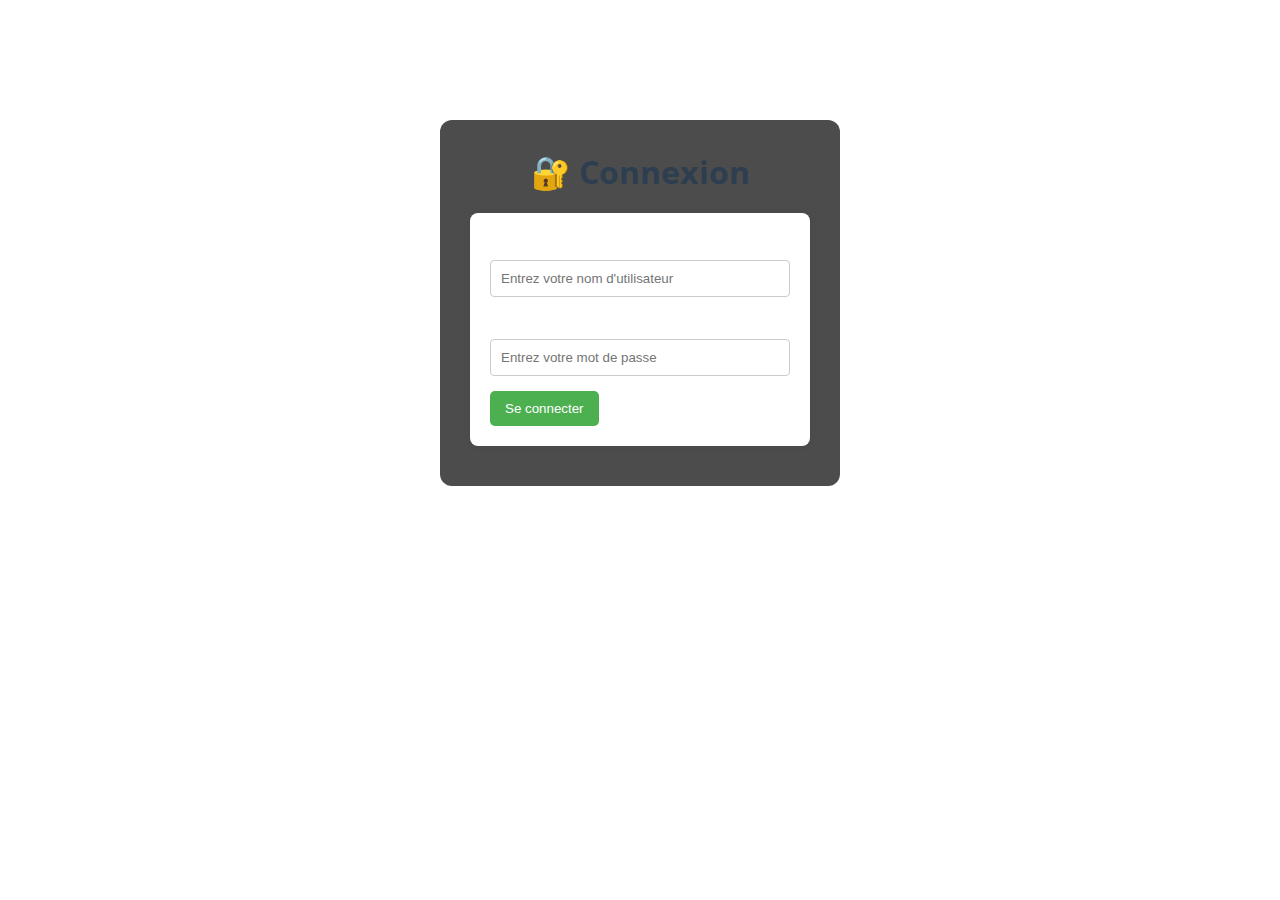
<file: front/dashboard.html>
<!DOCTYPE html> 
<html lang="fr">
<head>
  <meta charset="UTF-8">
  <title>Tableau de bord</title>
  <link rel="stylesheet" href="assets/css/style.css">
  <style>
    body {
      font-family: 'Open Sans', sans-serif;
      background: url('https://images.unsplash.com/photo-1517248135467-4c7edcad34c4?auto=format&fit=crop&w=1950&q=80') no-repeat center center fixed;
      background-size: cover;
      color: #fff;
      margin: 0;
      padding: 0;
    }
    .overlay {
      background-color: rgba(0, 0, 0, 0.75);
      padding: 40px;
      border-radius: 12px;
      max-width: 1000px;
      margin: 60px auto;
      box-shadow: 0 0 20px rgba(0,0,0,0.5);
    }
    h1, h2 {
      text-align: center;
      color: #ffcc00;
    }
    .section {
      margin-top: 30px;
    }
    .module {
      display: block;
      margin: 10px auto;
      padding: 12px 20px;
      border-radius: 6px;
      background-color: #4caf50;
      color: white;
      text-align: center;
      font-weight: bold;
      border: none;
      cursor: pointer;
      max-width: 400px;
    }
    .module:hover {
      background-color: #388e3c;
    }
    #noPermission {
      text-align: center;
      color: red;
      margin-top: 10px;
      display: none;
    }
    #logoutButton {
      position: absolute;
      top: 20px;
      right: 20px;
      padding: 10px 20px;
      background-color: #e74c3c;
      color: white;
      border: none;
      border-radius: 5px;
      cursor: pointer;
    }
    #roleMessage {
      text-align: center;
      color: #66ff99;
      margin-top: 10px;
      display: none;
    }
  </style>
</head>
<body>
  <script>
    const user = JSON.parse(sessionStorage.getItem("user"));
    if (!user) {
      alert("⛔ Vous devez être connecté.");
      window.location.href = "auth/login.html";
    }
  </script>

  <button id="logoutButton">Déconnexion</button>

  <div class="overlay">
    <h1>👋 Bienvenue, <span id="username"></span> !</h1>

    <div class="section">
      <h2>Fonctionnalités générales</h2>
      <button class="module" onclick="handleAccess('recipes', ['Cuisinier', 'Chef', 'Traducteur', 'Admin'])">🍽 Voir les recettes</button>
    </div>

    <div class="section" id="role-section" style="display: none;">
      <h2>Gérer mon rôle</h2>
      <button class="module" onclick="requestRole('Chef')">👨‍🍳 Demander rôle Chef</button>
      <button class="module" onclick="requestRole('Traducteur')">🌍 Demander rôle Traducteur</button>
      <p id="roleMessage"></p>
    </div>

    <div class="section" id="chef-section" style="display: none;">
      <h2>Espace Chef</h2>
      <button class="module" onclick="handleAccess('chef/add_recipe', ['Chef'])">➕ Ajouter une recette</button>
      <button class="module" onclick="handleAccess('chef/my_recipes', ['Chef'])">📋 Mes recettes</button>
    </div>

    <div class="section" id="traducteur-section" style="display: none;">
      <h2>Espace Traducteur</h2>
      <button class="module" onclick="handleAccess('translation', ['Traducteur'])">🌍 Traduire une recette</button>
    </div>

    <div class="section" id="admin-section" style="display: none;">
      <h2>Espace Administrateur</h2>
      <button class="module" onclick="handleAccess('admin/users', ['Admin'])">👥 Gérer les utilisateurs</button>
      <button class="module" onclick="handleAccess('admin/recipes_validation', ['Admin'])">✅ Valider les recettes</button>
    </div>

    <p id="noPermission"></p>
  </div>

  <script>
    document.getElementById("username").innerText = user.username;
    const roles = user.roles || [];

    if (roles.includes("Chef")) {
      document.getElementById("chef-section").style.display = "block";
    }
    if (roles.includes("Traducteur")) {
      document.getElementById("traducteur-section").style.display = "block";
    }
    if (roles.includes("Admin")) {
      document.getElementById("admin-section").style.display = "block";
    }
    if (!roles.includes("Admin")) {
      document.getElementById("role-section").style.display = "block";
    }

    function handleAccess(page, allowedRoles) {
      const allowed = allowedRoles.some(role => roles.includes(role));
      if (allowed) {
        window.location.href = `/front/${page}.html`;
      } else {
        const msg = document.getElementById("noPermission");
        msg.innerText = "❌ Vous n'avez pas la permission d'accéder à cette section.";
        msg.style.display = "block";
        setTimeout(() => { msg.style.display = "none"; }, 2000);
      }
    }

    function requestRole(role) {
      fetch("/back/index.php?action=request_role", {
        method: "POST",
        headers: { "Content-Type": "application/json" },
        body: JSON.stringify({ username: user.username, role })
      })
        .then(res => res.json())
        .then(result => {
          const msg = document.getElementById("roleMessage");
          msg.innerText = result.message;
          msg.style.display = "block";
          setTimeout(() => { msg.style.display = "none"; }, 2500);
        });
    }

    document.getElementById("logoutButton").addEventListener("click", () => {
      sessionStorage.removeItem("user");
      window.location.href = "/front/index.html";
    });
  </script>
</body>
</html>
</file>
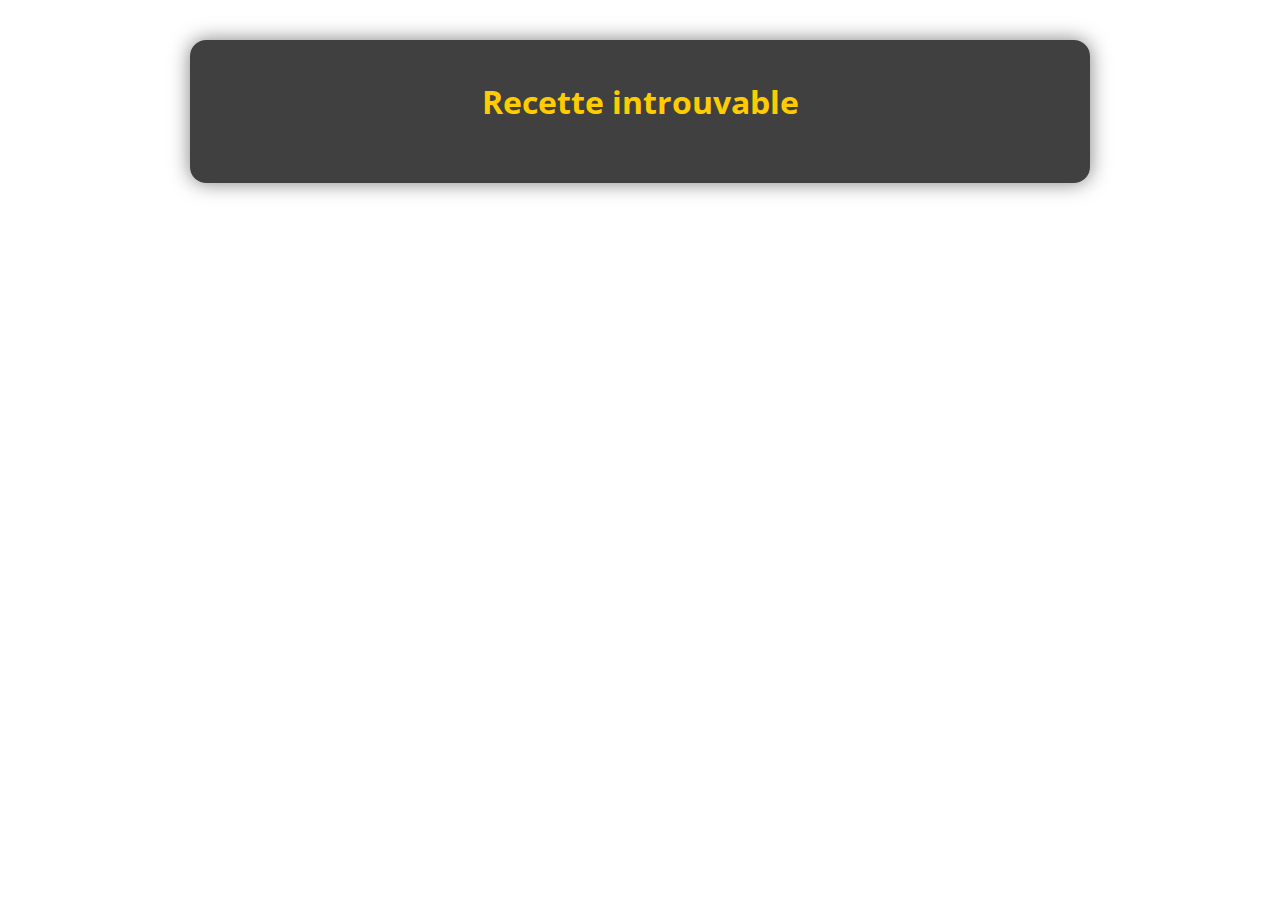
<file: front/recipe_details.html>
<!DOCTYPE html>
<html lang="fr">
<head>
  <meta charset="UTF-8" />
  <title>Détail de la recette</title>
  <link rel="stylesheet" href="./assets/css/style.css" />
  <link href="https://fonts.googleapis.com/css2?family=Open+Sans&display=swap" rel="stylesheet" />
  <script src="https://code.jquery.com/jquery-3.6.0.min.js"></script>

  <style>
    body {
      font-family: 'Open Sans', sans-serif;
      margin: 0;
      padding: 40px;
      background: url('https://images.unsplash.com/photo-1605478371338-40896d419a6b?auto=format&fit=crop&w=1920&q=80') no-repeat center center fixed;
      background-size: cover;
      color: #fff;
    }

    .container {
      background-color: rgba(0, 0, 0, 0.75);
      max-width: 900px;
      margin: auto;
      padding: 40px;
      border-radius: 16px;
      box-shadow: 0 0 20px rgba(0,0,0,0.5);
    }

    h1 {
      text-align: center;
      color: #ffcc00;
      margin-bottom: 20px;
    }

    .recipe-detail img {
      max-width: 100%;
      border-radius: 12px;
      margin: 20px 0;
    }

    h3 {
      color: #ffcc66;
      margin-top: 30px;
    }

    ul, ol {
      padding-left: 20px;
    }

    a {
      display: inline-block;
      margin-top: 30px;
      color: #ccc;
      text-decoration: none;
    }

    a:hover {
      text-decoration: underline;
      color: white;
    }

    button {
      background-color: #f06292;
      color: white;
      border: none;
      border-radius: 6px;
      padding: 10px 15px;
      font-weight: bold;
      cursor: pointer;
      margin-top: 15px;
    }

    button:hover {
      background-color: #ec407a;
    }

    textarea {
      width: 100%;
      padding: 10px;
      margin-top: 10px;
      border-radius: 6px;
      border: none;
      resize: vertical;
    }

    #like-count {
      margin-top: 10px;
      font-weight: bold;
      color: #99ffcc;
    }

    ul.comments li {
      margin-bottom: 10px;
      background: rgba(255, 255, 255, 0.05);
      padding: 10px;
      border-radius: 6px;
      list-style: none;
    }

    ul.comments li strong {
      color: #ffd700;
    }
  </style>
</head>
<body>
  <div class="container">
    <h1 id="recipe-title">Chargement...</h1>
    <div id="recipe-detail" class="recipe-detail"></div>
  </div>

  <script>
    const params = new URLSearchParams(window.location.search);
    const recipeName = decodeURIComponent(params.get("id"));
    const user = JSON.parse(sessionStorage.getItem("user") || null);

    // 🔄 Chargement de la recette depuis le fichier JSON
    $.ajax({
      url: "/back/data/recipes.json",
      method: "GET",
      dataType: "json",
      success: function (recipes) {
        const recipe = recipes.find(r => r.name === recipeName);
        if (!recipe) {
          $("#recipe-title").text("Recette introuvable");
          return;
        }

        $("#recipe-title").text(recipe.nameFR || recipe.name);

        const container = $("#recipe-detail");
        container.html(`
          <img src="${recipe.imageURL}" alt="${recipe.name}">
          <p><strong>Auteur :</strong> ${recipe.Author ?? "Inconnu"}</p>

          <h3>Ingrédients :</h3>
          <ul>${(recipe.ingredients ?? []).map(ing => `<li>${ing.quantity} - ${ing.name}</li>`).join('')}</ul>

          <h3>Étapes :</h3>
          <ol>${(recipe.steps ?? []).map(step => `<li>${step}</li>`).join('')}</ol>

          <a href="recipes.html">← Retour aux recettes</a>
        `);

        // ❤️ Bouton "like"
        let hasLiked = user?.likes?.includes(recipe.name);
        container.append(`
          <button id="like-btn">${hasLiked ? '💔 Retirer le like' : '❤️ Liker cette recette'}</button>
          <p id="like-count">Chargement des likes...</p>
        `);

        // 🔢 Charger le nombre de likes
        $.ajax({
          url: "/back/index.php?action=count_likes",
          method: "POST",
          contentType: "application/json",
          data: JSON.stringify({ name: recipe.name }),
          success: function (data) {
            $("#like-count").text(`❤️ ${data.count} like(s)`);
          }
        });

        // 💔❤️ Like / Unlike toggle
        $("#like-btn").on("click", function () {
          if (!user) return alert("Vous devez être connecté pour liker.");

          $.ajax({
            url: "/back/index.php?action=toggle_like",
            method: "POST",
            contentType: "application/json",
            data: JSON.stringify({ username: user.username, recipe: recipe.name }),
            success: function (result) {
              alert(result.message);
              location.reload();
            }
          });
        });

        // 💬 Affichage des commentaires
        const commentSection = $("<div><h3>Commentaires :</h3></div>");

        if ((recipe.comments ?? []).length === 0) {
          commentSection.append("<p>Aucun commentaire pour le moment.</p>");
        } else {
          const list = $("<ul class='comments'></ul>");
          recipe.comments.forEach(c => {
            list.append(`<li><strong>${c.author}</strong> (${c.date}) : ${c.text}</li>`);
          });
          commentSection.append(list);
        }

        container.append(commentSection);

        // 📝 Formulaire d’ajout de commentaire
        if (user) {
          const form = $(`
            <form>
              <h4>Ajouter un commentaire :</h4>
              <textarea id="comment-text" rows="4" required></textarea><br>
              <button type="submit">💬 Publier</button>
            </form>
          `);

          form.on("submit", function (e) {
            e.preventDefault();
            const text = $("#comment-text").val().trim();
            if (!text) return;

            $.ajax({
              url: "/back/index.php?action=add_comment",
              method: "POST",
              contentType: "application/json",
              data: JSON.stringify({
                recipe: recipe.name,
                author: user.username,
                text
              }),
              success: function (result) {
                alert(result.message);
                location.reload();
              }
            });
          });

          container.append(form);
        }
      },
      error: function () {
        $("#recipe-title").text("Erreur de chargement de la recette.");
      }
    });
  </script>
</body>
</html>
</file>
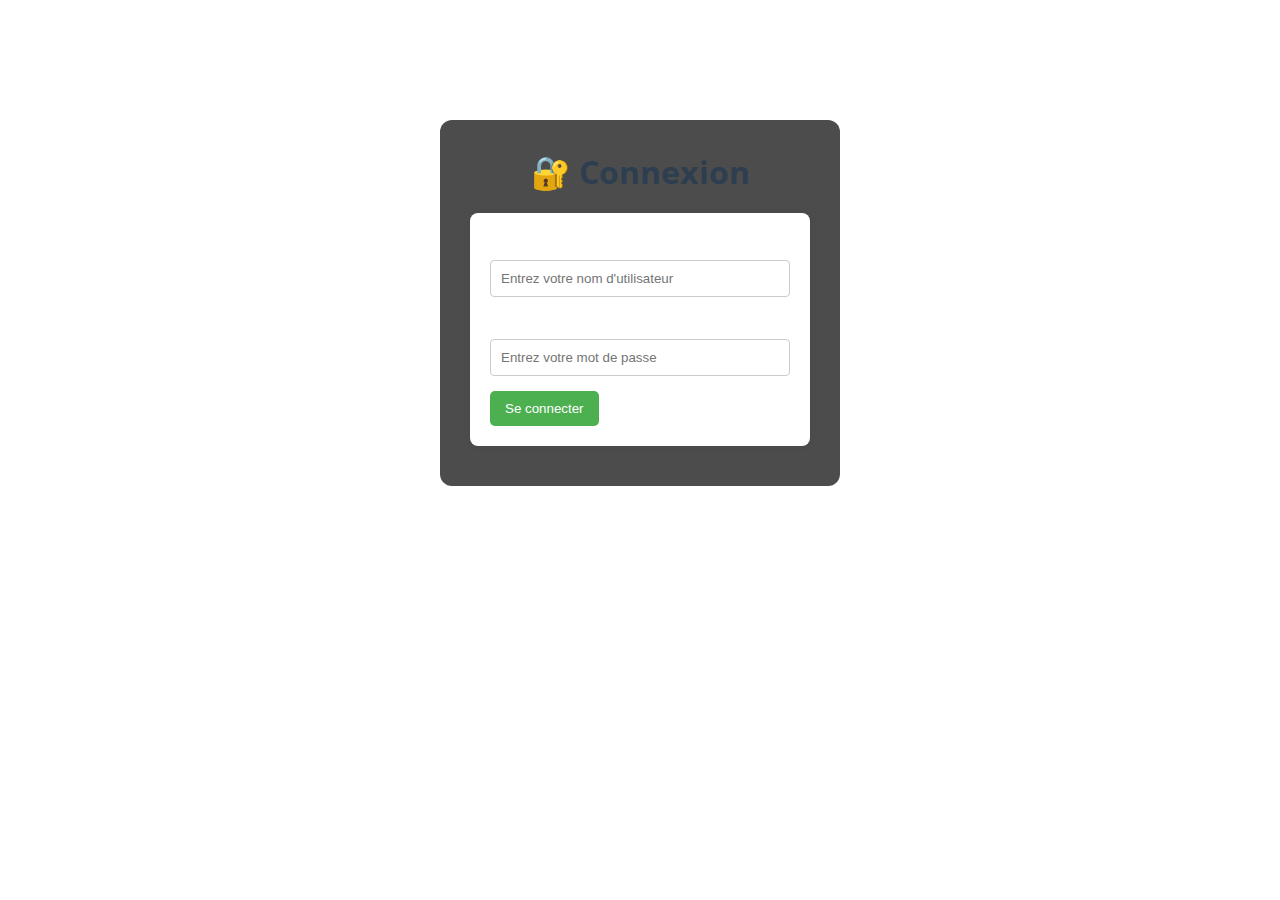
<file: front/recipes.html>
<!DOCTYPE html>
<html lang="fr">
<head>
  <meta charset="UTF-8" />
  <title>Recettes</title>
  <link rel="stylesheet" href="./assets/css/style.css" />
  <script src="https://code.jquery.com/jquery-3.6.0.min.js"></script>

  <style>
    .grid {
      display: flex;
      flex-wrap: wrap;
      gap: 1rem;
    }

    .recipe-card {
      border: 1px solid #ccc;
      border-radius: 8px;
      padding: 1rem;
      width: 250px;
      background-color: #f9f9f9;
    }

    .filters {
      margin-bottom: 20px;
    }

    .filters input[type="text"] {
      padding: 5px;
      width: 200px;
    }

    .filters label {
      margin-right: 10px;
    }

    #logoutButton {
      position: absolute;
      top: 20px;
      right: 20px;
      padding: 10px 20px;
      background-color: #e74c3c;
      color: white;
      border: none;
      border-radius: 5px;
      cursor: pointer;
    }
  </style>
</head>
<body>

  <!-- 🔐 Blocage si non connecté -->
  <script>
    const user = JSON.parse(sessionStorage.getItem("user"));
    if (!user) {
      alert("⛔ Vous devez être connecté pour voir cette page.");
      window.location.href = "/front/auth/login.html";
    }
  </script>

  <!-- Déconnexion -->
  <button id="logoutButton">Déconnexion</button>

  <h1>Nos recettes 🍽️</h1>

  <!-- Filtres -->
  <div class="filters">
    <input type="text" id="search" placeholder="🔍 Rechercher une recette">
    <label><input type="checkbox" id="glutenFree"> Sans gluten</label>
    <label><input type="checkbox" id="vegan"> Vegan</label>
    <label><input type="checkbox" id="vegetarian"> Végétarien</label>
  </div>

  <div id="recipes-container" class="grid"></div>

  <script>
    let allRecipes = [];

    function renderRecipes(recipes) {
      const container = document.getElementById('recipes-container');
      container.innerHTML = "";

      if (recipes.length === 0) {
        container.innerHTML = "<p>Aucune recette ne correspond à votre recherche.</p>";
        return;
      }

      recipes.forEach(recipe => {
        const card = document.createElement('div');
        card.classList.add('recipe-card');

        card.innerHTML = `
          <img src="${recipe.imageURL}" alt="${recipe.name}" style="width:100%;height:auto;">
          <h3>${recipe.nameFR || recipe.name}</h3>
          <p><strong>Auteur :</strong> ${recipe.Author ?? "Inconnu"}</p>
          <a href="recipe_details.html?id=${encodeURIComponent(recipe.name)}">Voir</a>
        `;

        container.appendChild(card);
      });
    }

    function applyFilters() {
      const search = document.getElementById('search').value.toLowerCase();
      const glutenFree = document.getElementById('glutenFree').checked;
      const vegan = document.getElementById('vegan').checked;
      const vegetarian = document.getElementById('vegetarian').checked;

      const filtered = allRecipes.filter(recipe => {
        if (recipe.validated === false) return false;

        const matchText = recipe.name.toLowerCase().includes(search) || (recipe.nameFR?.toLowerCase().includes(search));
        const without = recipe.Without ?? [];

        const matchGluten = !glutenFree || without.includes("NoGluten");
        const matchVegan = !vegan || without.includes("Vegan");
        const matchVeggie = !vegetarian || without.includes("Vegetarian");

        return matchText && matchGluten && matchVegan && matchVeggie;
      });

      renderRecipes(filtered);
    }

    $.ajax({
      url: '/back/data/recipes.json',
      method: 'GET',
      dataType: 'json',
      success: function (recipes) {
        allRecipes = recipes;
        applyFilters();
      },
      error: function () {
        document.getElementById('recipes-container').innerHTML = "<p>Erreur lors du chargement des recettes.</p>";
      }
    });

    document.getElementById('search').addEventListener('input', applyFilters);
    document.getElementById('glutenFree').addEventListener('change', applyFilters);
    document.getElementById('vegan').addEventListener('change', applyFilters);
    document.getElementById('vegetarian').addEventListener('change', applyFilters);
  </script>

  <!-- 🔒 Déconnexion -->
  <script>
    document.getElementById("logoutButton").addEventListener("click", () => {
      sessionStorage.removeItem("user");
      window.location.href = "/front/auth/login.html";
    });
  </script>

</body>
</html>
</file>
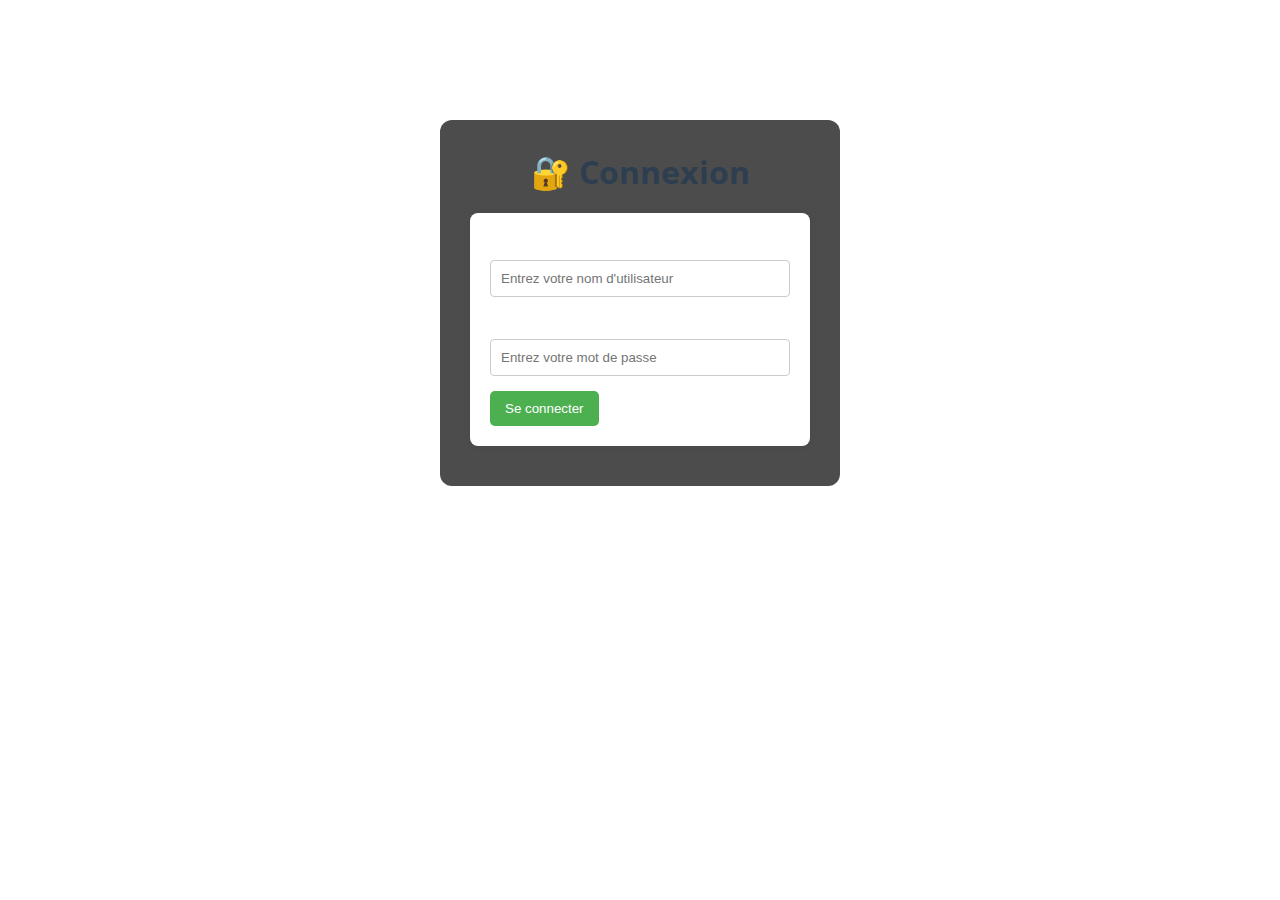
<file: front/translation.html>
<!DOCTYPE html>
<html lang="fr">
<head>
  <meta charset="UTF-8">
  <title>Traduction de recette</title>
  <link rel="stylesheet" href="./assets/css/style.css">
  <script src="https://code.jquery.com/jquery-3.6.0.min.js"></script>
  <style>
    .row {
      display: flex;
      gap: 2rem;
      align-items: flex-start;
    }

    .col {
      width: 50%;
    }

    textarea, input {
      width: 100%;
      padding: 8px;
      margin-bottom: 10px;
    }

    #logoutButton {
      position: absolute;
      top: 20px;
      right: 20px;
      padding: 10px 20px;
      background-color: #e74c3c;
      color: white;
      border: none;
      border-radius: 5px;
      cursor: pointer;
    }
  </style>
</head>
<body>

  <!-- 🔐 Protection d'accès -->
  <script>
    const user = JSON.parse(sessionStorage.getItem("user"));
    if (!user || !user.roles.includes("Traducteur")) {
      alert("⛔ Accès réservé aux traducteurs.");
      window.location.href = "/front/auth/login.html";
    }
  </script>

  <!-- Bouton de déconnexion -->
  <button id="logoutButton">Déconnexion</button>

  <h1>Traduire une recette</h1>

  <div id="container"></div>
  <p id="message"></p>

  <script>
    function loadRecipeToTranslate() {
      $.ajax({
        url: "/back/data/recipes.json",
        method: "GET",
        dataType: "json",
        success: function(recipes) {
          const recipe = recipes.find(r => !r.nameFR);

          if (!recipe) {
            $("#container").html("<p>✅ Toutes les recettes sont traduites.</p>");
            return;
          }

          const container = document.getElementById("container");
          container.innerHTML = `
            <form id="translate-form">
              <div class="row">
                <div class="col">
                  <h3>Texte original</h3>
                  <label>Nom :</label>
                  <p>${recipe.name}</p>

                  <label>Ingrédients :</label>
                  <ul>${(recipe.ingredients ?? []).map(i => `<li>${i.quantity} - ${i.name}</li>`).join('')}</ul>

                  <label>Étapes :</label>
                  <ol>${(recipe.steps ?? []).map(s => `<li>${s}</li>`).join('')}</ol>
                </div>

                <div class="col">
                  <h3>Traduction</h3>
                  <label>Nom (FR) :</label>
                  <input type="text" name="nameFR" required>

                  <label>Ingrédients (FR) :</label>
                  <div id="ingredientsFR">
                    ${(recipe.ingredients ?? []).map((i, idx) => `
                      <input type="text" name="ingredientFR-${idx}" placeholder="${i.name}" required>
                    `).join('')}
                  </div>

                  <label>Étapes (FR) :</label>
                  <div id="stepsFR">
                    ${(recipe.steps ?? []).map((s, idx) => `
                      <textarea name="stepFR-${idx}" placeholder="Traduction étape ${idx + 1}" required></textarea>
                    `).join('')}
                  </div>

                  <br>
                  <button type="submit">✅ Enregistrer la traduction</button>
                </div>
              </div>
            </form>
          `;

          $("#translate-form").on("submit", function(e) {
            e.preventDefault();
            const formData = new FormData(e.target);

            const nameFR = formData.get("nameFR");
            const ingredientsFR = [];
            const stepsFR = [];

            for (let i = 0; i < recipe.ingredients.length; i++) {
              ingredientsFR.push({
                quantity: recipe.ingredients[i].quantity,
                name: formData.get(`ingredientFR-${i}`)
              });
            }

            for (let i = 0; i < recipe.steps.length; i++) {
              stepsFR.push(formData.get(`stepFR-${i}`));
            }

            const translated = {
              name: recipe.name,
              nameFR,
              ingredientsFR,
              stepsFR
            };

            $.ajax({
              url: "/back/index.php?action=translate_recipe",
              method: "POST",
              contentType: "application/json",
              data: JSON.stringify(translated),
              success: function(result) {
                $("#message").text(result.message).css("color", result.success ? "green" : "red");
                if (result.success) {
                  setTimeout(() => location.reload(), 1500);
                }
              },
              error: function(xhr) {
                $("#message").text("Erreur de traduction").css("color", "red");
              }
            });
          });
        },
        error: function() {
          $("#container").html("<p>Erreur de chargement des recettes.</p>");
        }
      });
    }

    loadRecipeToTranslate();

    // 🔒 Déconnexion
    document.getElementById("logoutButton").addEventListener("click", () => {
      sessionStorage.removeItem("user");
      window.location.href = "/front/auth/login.html";
    });
  </script>
<a href="dashboard.html" style="display:block;text-align:center;color:#ccc;margin-top:20px;text-decoration:none;"
onmouseover="this.style.color='#fff'" onmouseout="this.style.color='#ccc'">
← Retour au tableau de bord
</a>

</body>
</html>
</file>
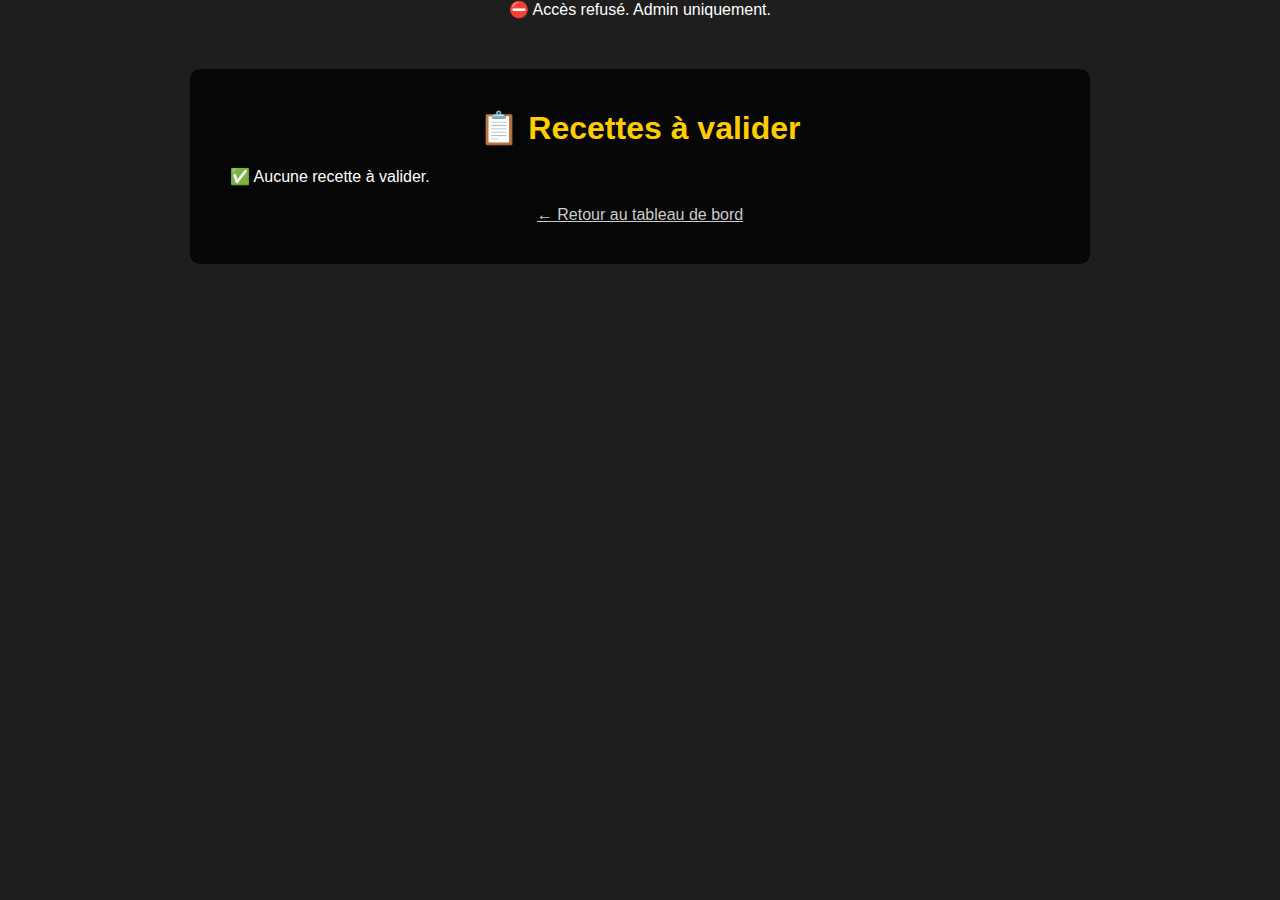
<file: front/admin/recipes_validation.html>
<!DOCTYPE html>
<html lang="fr">
<head>
  <meta charset="UTF-8" />
  <title>Validation des recettes</title>
  <link rel="stylesheet" href="../assets/css/style.css" />
  <style>
    body {
      font-family: 'Open Sans', sans-serif;
      background: #1e1e1e;
      color: white;
      margin: 0;
      padding: 0;
    }

    .overlay {
      max-width: 900px;
      margin: 50px auto;
      padding: 40px;
      background-color: rgba(0, 0, 0, 0.8);
      border-radius: 10px;
    }

    h1 {
      text-align: center;
      color: #ffcc00;
    }

    .card {
      background-color: rgba(255, 255, 255, 0.05);
      padding: 20px;
      margin-bottom: 20px;
      border-radius: 8px;
    }

    img {
      max-width: 200px;
      border-radius: 6px;
    }

    button {
      margin: 5px;
      padding: 8px 15px;
      border: none;
      border-radius: 5px;
      font-weight: bold;
      cursor: pointer;
    }

    .validate {
      background-color: #4caf50;
      color: white;
    }

    .reject {
      background-color: #e74c3c;
      color: white;
    }

    #message {
      text-align: center;
      color: #66ff99;
      font-weight: bold;
      margin-bottom: 20px;
    }

    a.back {
      display: block;
      text-align: center;
      color: #ccc;
      margin-top: 20px;
    }

    a.back:hover {
      color: white;
    }
  </style>
</head>
<body>
  <script>
    const user = JSON.parse(sessionStorage.getItem("user"));
    if (!user || !user.roles.includes("Admin")) {
      document.body.innerHTML = "<p style='text-align:center; color:white;'>⛔ Accès refusé. Admin uniquement.</p>";
      throw new Error("Accès refusé");
    }
  </script>

  <div class="overlay">
    <h1>📋 Recettes à valider</h1>
    <p id="message"></p>
    <div id="container"></div>
    <a href="/front/dashboard.html" class="back">← Retour au tableau de bord</a>
  </div>

  <script>
    async function loadPendingRecipes() {
      const res = await fetch("/back/data/recipes.json");
      const recipes = await res.json();

      const container = document.getElementById("container");
      container.innerHTML = "";

      const pending = recipes.filter(r => r.validated === false);

      if (pending.length === 0) {
        container.innerHTML = "<p>✅ Aucune recette à valider.</p>";
        return;
      }

      pending.forEach(recipe => {
        const div = document.createElement("div");
        div.className = "card";
        div.innerHTML = `
          <h3>${recipe.name}</h3>
          <p><strong>Auteur :</strong> ${recipe.Author ?? "Inconnu"}</p>
          <img src="${recipe.imageURL}" alt="${recipe.name}">
          <h4>Ingrédients :</h4>
          <ul>${(recipe.ingredients ?? []).map(i => `<li>${i.quantity} - ${i.name}</li>`).join('')}</ul>
          <h4>Étapes :</h4>
          <ol>${(recipe.steps ?? []).map(s => `<li>${s}</li>`).join('')}</ol>
          <br>
          <button class="validate" onclick="validate('${recipe.name}')">✅ Valider</button>
          <button class="reject" onclick="reject('${recipe.name}')">❌ Supprimer</button>
        `;
        container.appendChild(div);
      });
    }

    async function validate(name) {
      const res = await fetch("/back/index.php?action=validate_recipe", {
        method: "POST",
        headers: { "Content-Type": "application/json" },
        body: JSON.stringify({ name })
      });
      const result = await res.json();
      document.getElementById("message").textContent = result.message;
      loadPendingRecipes();
    }

    async function reject(name) {
      const res = await fetch("/back/index.php?action=reject_recipe", {
        method: "POST",
        headers: { "Content-Type": "application/json" },
        body: JSON.stringify({ name })
      });
      const result = await res.json();
      document.getElementById("message").textContent = result.message;
      loadPendingRecipes();
    }

    loadPendingRecipes();
  </script>
</body>
</html>
</file>
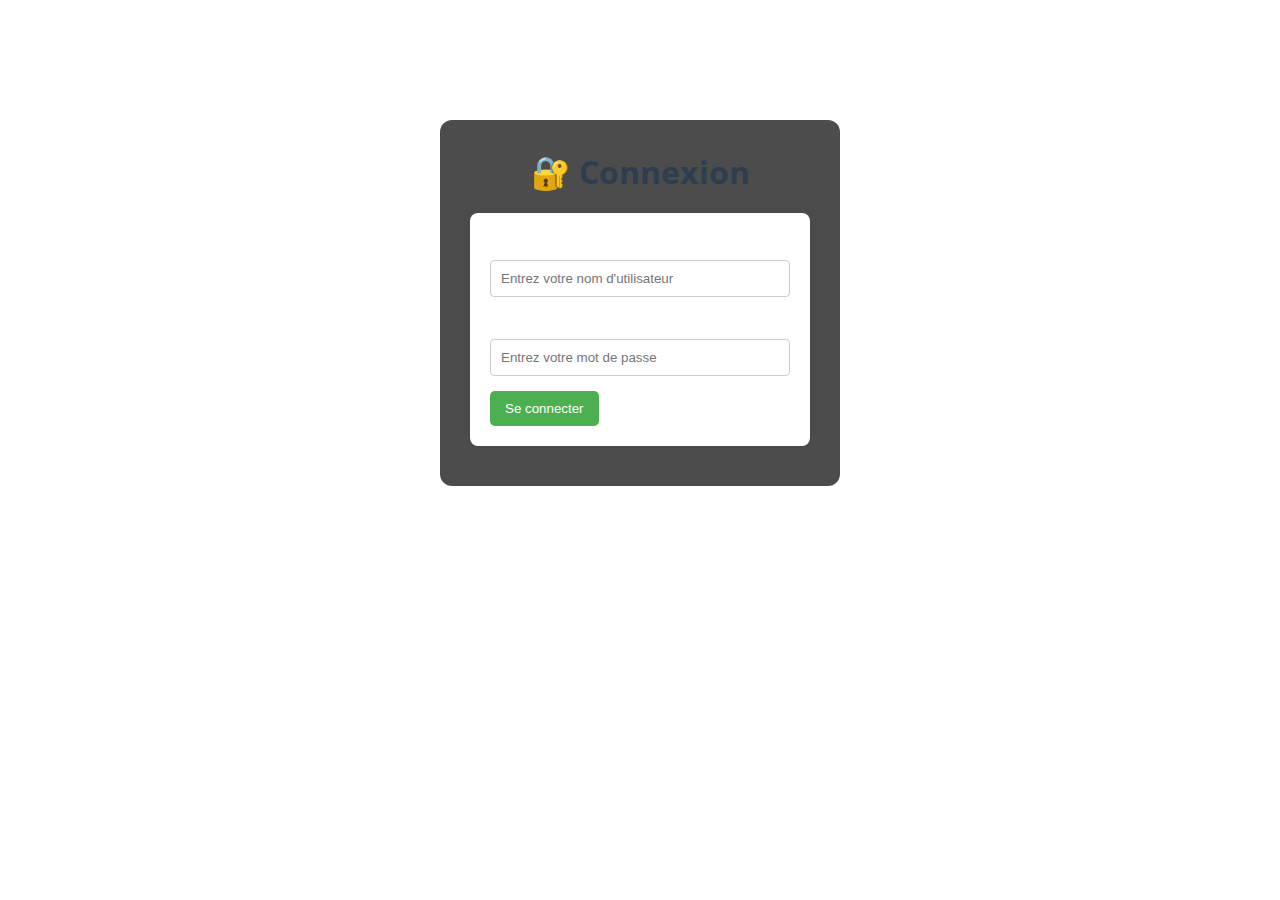
<file: front/admin/users.html>
<!DOCTYPE html>
<html lang="fr">
<head>
  <meta charset="UTF-8">
  <title>Gestion des utilisateurs</title>
  <link rel="stylesheet" href="../assets/css/style.css">
  <link href="https://fonts.googleapis.com/css2?family=Open+Sans&display=swap" rel="stylesheet" />
  <style>
    body {
      font-family: 'Open Sans', sans-serif;
      margin: 0;
      padding: 0;
      background: url('https://images.unsplash.com/photo-1589302168068-964664d93dc0?auto=format&fit=crop&w=1920&q=80') no-repeat center center fixed;
      background-size: cover;
      color: #fff;
    }
    .overlay {
      background-color: rgba(0, 0, 0, 0.75);
      padding: 40px;
      border-radius: 12px;
      max-width: 1000px;
      margin: 60px auto;
      box-shadow: 0 0 20px rgba(0,0,0,0.5);
    }
    h1 {
      text-align: center;
      margin-bottom: 30px;
      font-size: 30px;
      color: #ffcc00;
    }
    table {
      width: 100%;
      border-collapse: collapse;
      margin-top: 20px;
      background-color: rgba(255, 255, 255, 0.05);
      color: #fff;
    }
    th, td {
      border: 1px solid rgba(255, 255, 255, 0.2);
      padding: 10px;
      text-align: left;
    }
    th {
      background-color: rgba(255, 255, 255, 0.15);
    }
    tr:nth-child(even) {
      background-color: rgba(255, 255, 255, 0.03);
    }
    button {
      margin: 3px;
      padding: 6px 12px;
      border: none;
      border-radius: 5px;
      background-color: #4caf50;
      color: white;
      cursor: pointer;
      font-weight: bold;
    }
    button:hover {
      background-color: #388e3c;
    }
    #message {
      margin-top: 20px;
      font-weight: bold;
      text-align: center;
      color: #66ff99;
    }
    a.back {
      display: block;
      margin-top: 30px;
      text-align: center;
      color: #ccc;
      font-size: 16px;
      text-decoration: none;
    }
    a.back:hover {
      text-decoration: underline;
      color: #fff;
    }
    #logoutButton {
      position: absolute;
      top: 20px;
      right: 20px;
      padding: 10px 20px;
      background-color: #e74c3c;
      color: white;
      border: none;
      border-radius: 5px;
      cursor: pointer;
    }
  </style>
</head>
<body>
  <script>
    const currentUser = JSON.parse(sessionStorage.getItem("user"));
    if (!currentUser || !currentUser.roles.includes("Admin")) {
      alert("⛔ Accès refusé. Admin uniquement.");
      window.location.href = "/front/auth/login.html";
    }
  </script>

  <button id="logoutButton">Déconnexion</button>

  <div class="overlay">
    <h1>👑 Gestion des utilisateurs</h1>
    <p id="message"></p>
    <table id="user-table">
      <thead>
        <tr>
          <th>Nom d'utilisateur</th>
          <th>Rôles</th>
          <th>Demandes de rôles</th>
          <th>Actions</th>
        </tr>
      </thead>
      <tbody></tbody>
    </table>

    <a href="/front/dashboard.html" class="back">← Retour au tableau de bord</a>
  </div>

  <script>
    async function loadUsers() {
      const res = await fetch("/back/index.php?action=list_users");
      const users = await res.json();
      const tbody = document.querySelector("#user-table tbody");
      tbody.innerHTML = "";

      users.forEach(user => {
        const tr = document.createElement("tr");
        tr.innerHTML = `
          <td>${user.username}</td>
          <td>${user.roles.join(', ')}</td>
          <td>${user.demandeRoles?.join(', ') || "—"}</td>
          <td>
            ${user.demandeRoles?.map(role => `
              <button onclick="validateRole('${user.username}', '${role}')">✅ Valider ${role}</button>
            `).join('') || ""}
          </td>
        `;
        tbody.appendChild(tr);
      });
    }

    async function validateRole(username, role) {
      const res = await fetch("/back/index.php?action=validate_role", {
        method: "POST",
        headers: { "Content-Type": "application/json" },
        body: JSON.stringify({ username, role })
      });
      const result = await res.json();
      document.getElementById("message").textContent = result.message;
      loadUsers();
    }

    loadUsers();
  </script>

  <script>
    document.getElementById("logoutButton").addEventListener("click", () => {
      sessionStorage.removeItem("user");
      window.location.href = "/front/auth/login.html";
    });
  </script>
</body>
</html>
</file>
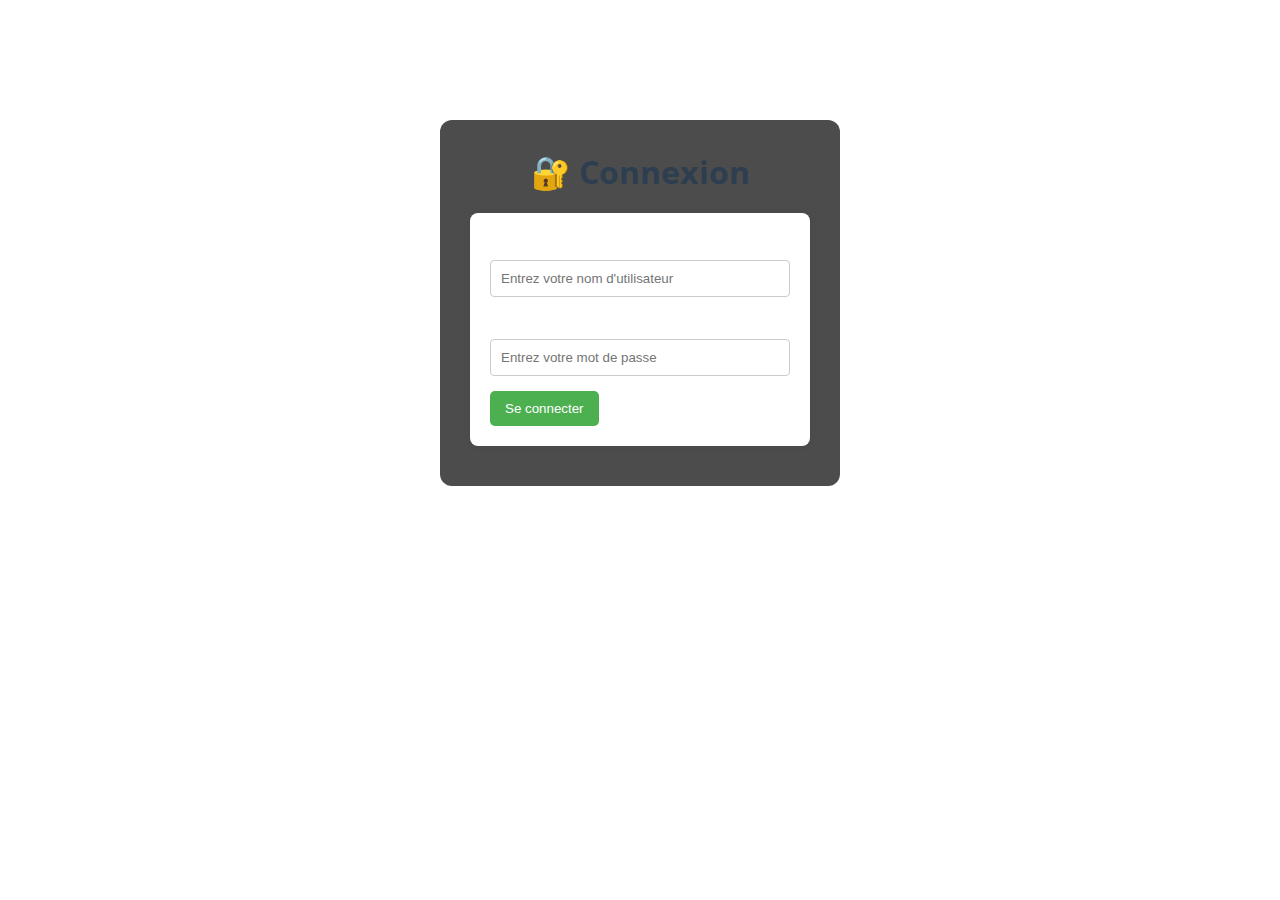
<file: front/auth/login.html>
<!DOCTYPE html>
<html lang="fr">
<head>
  <meta charset="UTF-8" />
  <title>Connexion</title>
  <link rel="stylesheet" href="../assets/css/style.css" />
  <link href="https://fonts.googleapis.com/css2?family=Open+Sans&display=swap" rel="stylesheet">
  <script src="https://code.jquery.com/jquery-3.6.0.min.js"></script>

  <style>
    body {
      font-family: 'Open Sans', sans-serif;
      background: url('https://source.unsplash.com/1600x900/?kitchen') no-repeat center center fixed;
      background-size: cover;
      color: #fff;
    }

    .overlay {
      background-color: rgba(0,0,0,0.7);
      padding: 30px;
      border-radius: 12px;
      max-width: 400px;
      margin: 100px auto;
    }

    h1 {
      text-align: center;
      margin-bottom: 20px;
    }

    #message {
      text-align: center;
      margin-bottom: 10px;
      font-weight: bold;
    }
  </style>
</head>
<body>

  <div class="overlay">
    <h1>🔐 Connexion</h1>

    <form id="login-form">
      <label for="username">Nom d'utilisateur :</label>
      <input type="text" id="username" placeholder="Entrez votre nom d'utilisateur" required />

      <label for="password">Mot de passe :</label>
      <input type="password" id="password" placeholder="Entrez votre mot de passe" required />

      <button type="submit" class="button">Se connecter</button>
    </form>

    <p id="message"></p>
  </div>

  <script src="../assets/js/api/auth.js">// ⚙️ Gestion de la connexion
    document.getElementById("login-form").addEventListener("submit", function (e) {
      e.preventDefault();
    
      const username = document.getElementById("username").value.trim();
      const password = document.getElementById("password").value.trim();
    
      // 🔄 Chargement des données utilisateurs depuis JSON (simulé ici)
      $.getJSON("../../back/data/users.json", function (users) {
        const user = users.find(u => u.username === username && u.password === password);
    
        if (user) {
          // ✅ Connexion réussie : stocker les infos dans sessionStorage
          sessionStorage.setItem("user", JSON.stringify({
  username: result.user.username,
  roles: roles
}));
    
          // 🔁 Redirection vers le tableau de bord unifié
          window.location.href = "../dashboard.html";
        } else {
          // ❌ Échec : afficher un message d'erreur
          document.getElementById("message").innerText = "Nom d'utilisateur ou mot de passe incorrect.";
        }
      });
    });
    </script>
</body>
</html>
</file>
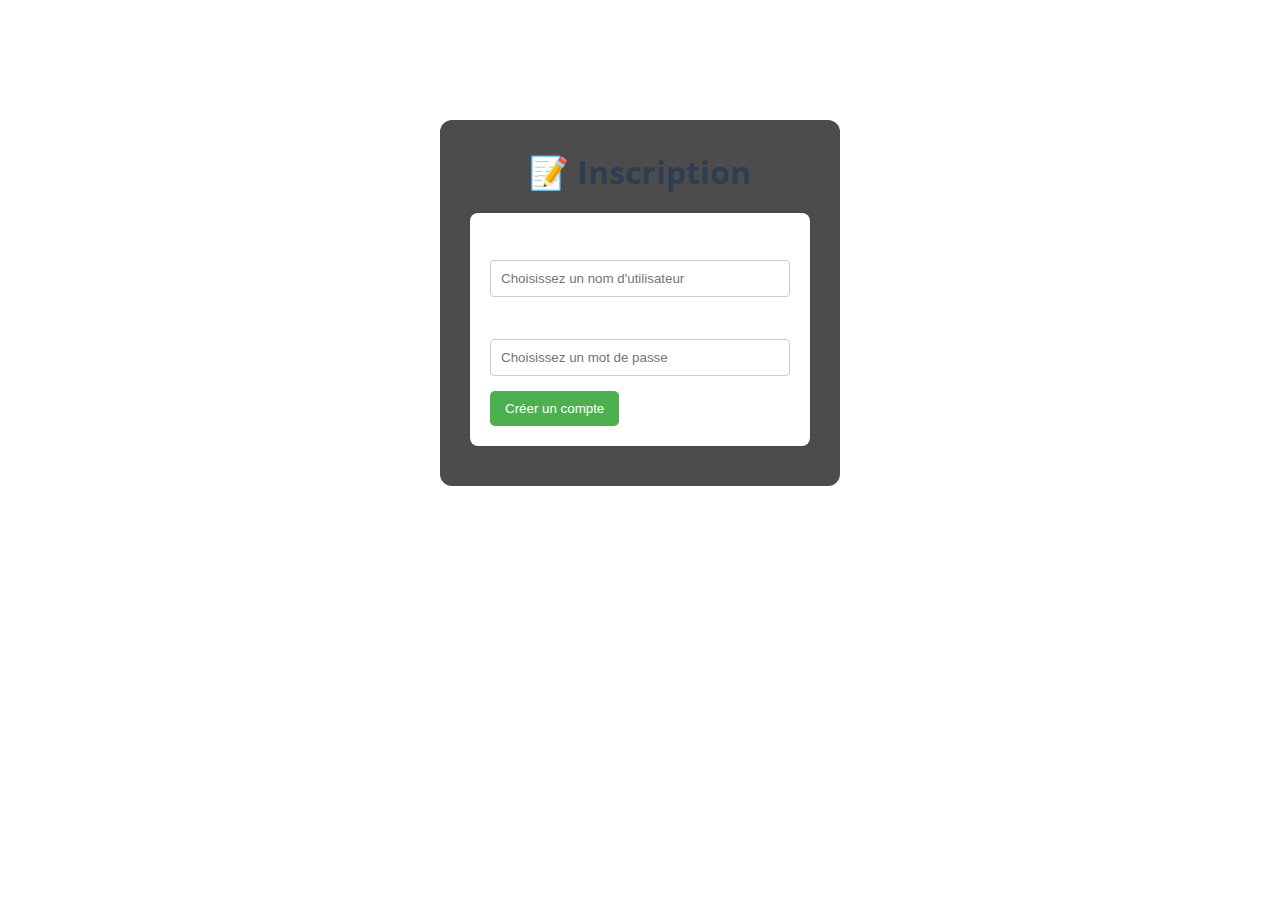
<file: front/auth/register.html>
<!DOCTYPE html>
<html lang="fr">
<head>
  <meta charset="UTF-8" />
  <title>Inscription</title>
  <link rel="stylesheet" href="../assets/css/style.css" />
  <link href="https://fonts.googleapis.com/css2?family=Open+Sans&display=swap" rel="stylesheet">
  <script src="https://code.jquery.com/jquery-3.6.0.min.js"></script>

  <style>
    body {
      font-family: 'Open Sans', sans-serif;
      background: url('https://source.unsplash.com/1600x900/?healthy-food') no-repeat center center fixed;
      background-size: cover;
      color: #fff;
    }

    .overlay {
      background-color: rgba(0, 0, 0, 0.7);
      padding: 30px;
      border-radius: 12px;
      max-width: 400px;
      margin: 100px auto;
    }

    h1 {
      text-align: center;
      margin-bottom: 20px;
    }

    #message {
      text-align: center;
      margin-bottom: 10px;
      font-weight: bold;
    }
  </style>
</head>
<body>

  <div class="overlay">
    <h1>📝 Inscription</h1>

    <form id="register-form">
      <label for="username">Nom d'utilisateur :</label>
      <input type="text" id="username" placeholder="Choisissez un nom d'utilisateur" required />

      <label for="password">Mot de passe :</label>
      <input type="password" id="password" placeholder="Choisissez un mot de passe" required />

      <button type="submit" class="button">Créer un compte</button>
    </form>

    <p id="message"></p>
  </div>

  <script src="../assets/js/api/auth.js"></script>
</body>
</html>
</file>
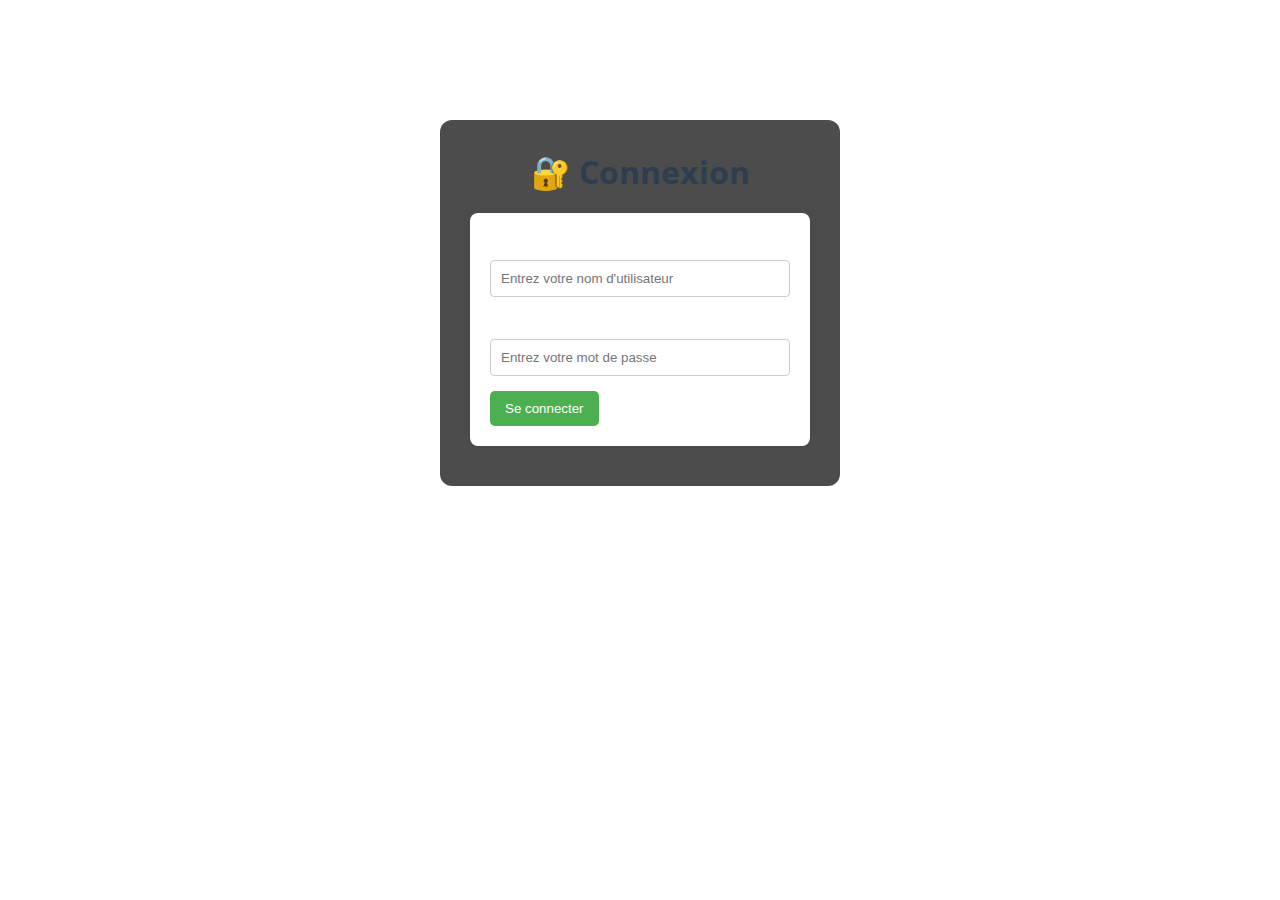
<file: front/chef/add_recipe.html>
<!DOCTYPE html>
<html lang="fr">
<head>
  <meta charset="UTF-8">
  <title>Ajouter une recette</title>
  <link rel="stylesheet" href="../assets/css/style.css" />
  <link href="https://fonts.googleapis.com/css2?family=Open+Sans&display=swap" rel="stylesheet">

  <style>
    body {
      font-family: 'Open Sans', sans-serif;
      margin: 0;
      padding: 0;
      background: url('https://images.unsplash.com/photo-1604908177225-6c054a305a2b?auto=format&fit=crop&w=1950&q=80') no-repeat center center fixed;
      background-size: cover;
      color: #fff;
    }

    .overlay {
      background-color: rgba(0, 0, 0, 0.8);
      padding: 40px;
      border-radius: 12px;
      max-width: 700px;
      margin: 60px auto;
    }

    h1, h3 {
      text-align: center;
      color: #fff;
    }

    .input-group {
      margin-bottom: 15px;
    }

    button {
      margin-top: 10px;
      padding: 10px 20px;
      border: none;
      border-radius: 6px;
      background-color: #ff9800;
      color: white;
      cursor: pointer;
      font-size: 16px;
    }

    button:hover {
      background-color: #f57c00;
    }

    #message {
      margin-top: 20px;
      text-align: center;
      font-weight: bold;
    }

    /* Déconnexion */
    #logoutButton {
      position: absolute;
      top: 20px;
      right: 20px;
      padding: 10px 20px;
      background-color: #e74c3c;
      color: white;
      border: none;
      border-radius: 5px;
      cursor: pointer;
    }
  </style>
</head>
<body>

  <!-- 🔐 Protection d'accès -->
  <script>
    const user = JSON.parse(sessionStorage.getItem("user"));
    if (!user) {
      alert("⛔ Vous devez être connecté pour accéder à cette page.");
      window.location.href = "/front/auth/login.html";
    }
  </script>

  <!-- Bouton Déconnexion -->
  <button id="logoutButton">Déconnexion</button>

  <div class="overlay">
    <h1>🍳 Ajouter une nouvelle recette</h1>

    <form id="recipe-form" class="dark">
      <div class="input-group">
        <label for="name">Nom de la recette :</label>
        <input type="text" id="name" required>
      </div>

      <div class="input-group">
        <label for="types">Type(s) de recette :</label>
        <select id="types" multiple>
          <option value="Vegan">Vegan</option>
          <option value="NoGluten">Sans gluten</option>
          <option value="Vegetarian">Végétarien</option>
        </select>
      </div>

      <div class="input-group">
        <label for="images">Images (URL, une par ligne) :</label>
        <textarea id="images" placeholder="https://exemple.com/image1.jpg&#10;https://exemple.com/image2.jpg"></textarea>
      </div>

      <div class="input-group">
        <label for="mainImage">Image principale :</label>
        <input type="text" id="mainImage" placeholder="URL de l'image principale">
      </div>

      <h3>🧂 Ingrédients</h3>
      <div id="ingredients"></div>
      <button type="button" onclick="addIngredient()">+ Ajouter ingrédient</button>

      <h3>👣 Étapes</h3>
      <div id="steps"></div>
      <button type="button" onclick="addStep()">+ Ajouter étape</button>

      <button type="submit">✅ Ajouter la recette</button>
    </form>

    <p id="message"></p>
  </div>

  <script>
    function addIngredient() {
      const div = document.createElement('div');
      div.classList.add('input-group');
      div.innerHTML = `
        <input type="text" placeholder="Quantité" class="ing-qty">
        <input type="text" placeholder="Nom de l'ingrédient" class="ing-name">
      `;
      document.getElementById('ingredients').appendChild(div);
    }

    function addStep() {
      const div = document.createElement('div');
      div.classList.add('input-group');
      div.innerHTML = `<textarea placeholder="Étape" class="step"></textarea>`;
      document.getElementById('steps').appendChild(div);
    }

    document.getElementById("recipe-form").addEventListener("submit", async (e) => {
      e.preventDefault();

      const name = document.getElementById("name").value.trim();
      const mainImage = document.getElementById("mainImage").value.trim();
      const images = document.getElementById("images").value.trim().split("\n").filter(line => line.trim() !== "");
      const without = Array.from(document.getElementById("types").selectedOptions).map(opt => opt.value);

      const ingredients = Array.from(document.querySelectorAll(".ing-qty")).map((input, i) => ({
        quantity: input.value,
        name: document.querySelectorAll(".ing-name")[i].value
      }));

      const steps = Array.from(document.querySelectorAll(".step")).map(t => t.value);

      const user = JSON.parse(sessionStorage.getItem("user"));
      const author = user?.username || "Inconnu";

      const recipe = {
        name,
        Author: author,
        imageURL: mainImage,
        otherImages: images,
        Without: without,
        ingredients,
        steps,
        validated: false
      };

      const res = await fetch("/back/index.php?action=add_recipe", {
        method: "POST",
        headers: { "Content-Type": "application/json" },
        body: JSON.stringify(recipe)
      });

      const result = await res.json();
      const msg = document.getElementById("message");

      if (result.success) {
        msg.textContent = "✅ Recette ajoutée avec succès !";
        msg.style.color = "lightgreen";
        e.target.reset();
        document.getElementById("ingredients").innerHTML = "";
        document.getElementById("steps").innerHTML = "";
        addIngredient();
        addStep();
      } else {
        msg.textContent = result.message;
        msg.style.color = "red";
      }
    });

    addIngredient();
    addStep();
  </script>

  <!-- Script de déconnexion -->
  <script>
    document.getElementById("logoutButton").addEventListener("click", () => {
      sessionStorage.removeItem("user");
      window.location.href = "/front/auth/login.html";
    });
  </script>

</body>
</html>
</file>
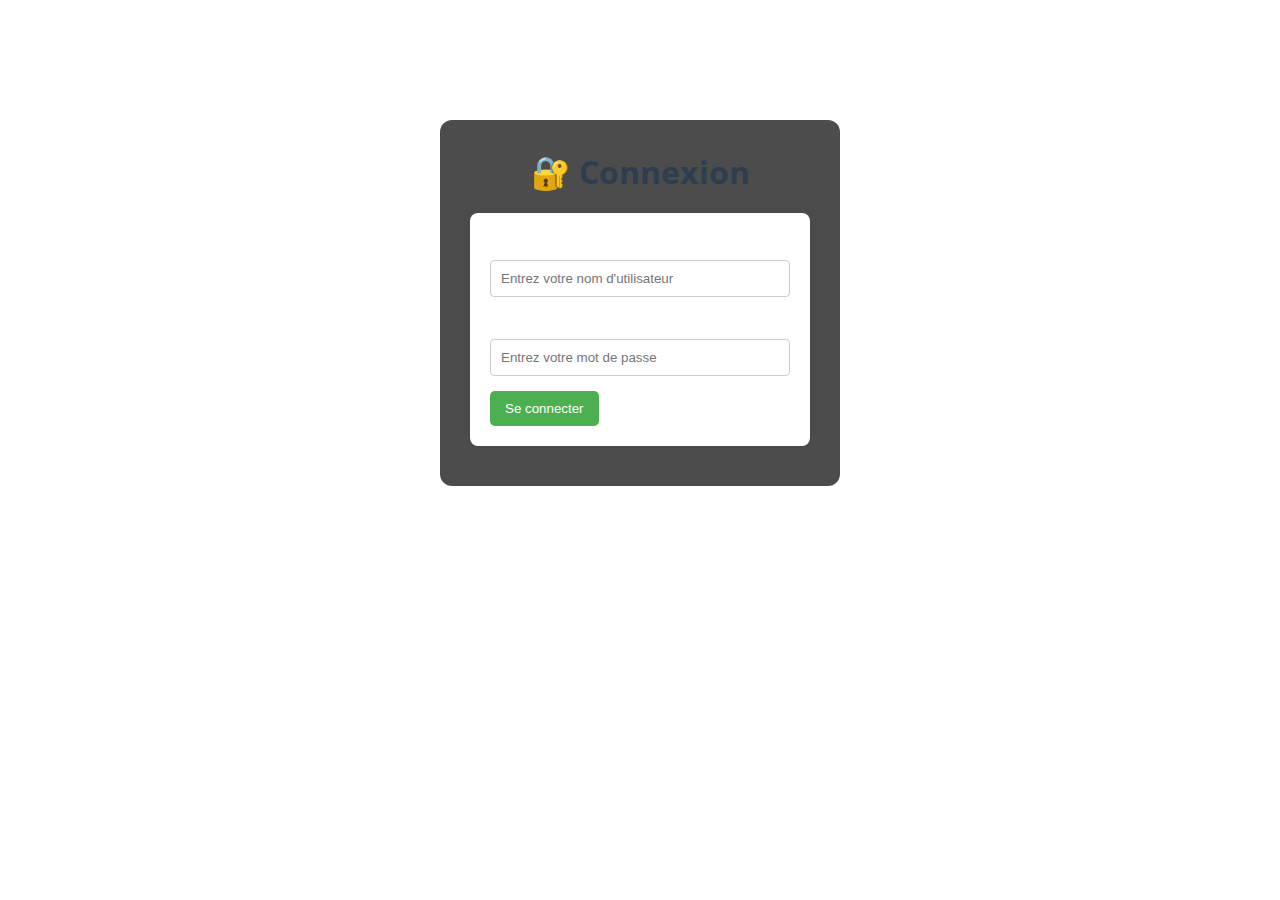
<file: front/chef/my_recipes.html>
<!DOCTYPE html>
<html lang="fr">
<head>
  <meta charset="UTF-8">
  <title>Espace Chef</title>
  <link rel="stylesheet" href="../assets/css/style.css" />
  <link href="https://fonts.googleapis.com/css2?family=Open+Sans&display=swap" rel="stylesheet" />
  <style>
    body {
      font-family: 'Open Sans', sans-serif;
      background: url('https://images.unsplash.com/photo-1589307004391-dc6f3f7e4f00?auto=format&fit=crop&w=1920&q=80') no-repeat center center fixed;
      background-size: cover;
      color: #fff;
      margin: 0;
      padding: 0;
    }
    .overlay {
      background-color: rgba(0, 0, 0, 0.75);
      padding: 60px 30px;
      border-radius: 16px;
      max-width: 1000px;
      margin: 60px auto;
      box-shadow: 0 0 20px rgba(0, 0, 0, 0.6);
    }
    h1, h2 {
      text-align: center;
      color: #ffcc00;
    }
    .actions {
      display: flex;
      justify-content: space-around;
      flex-wrap: wrap;
      gap: 20px;
      margin-bottom: 40px;
    }
    .card {
      flex: 1 1 300px;
      background-color: rgba(255, 255, 255, 0.1);
      padding: 25px;
      border-radius: 12px;
      text-align: center;
      transition: transform 0.3s;
    }
    .card:hover {
      transform: scale(1.05);
    }
    .card a {
      display: inline-block;
      margin-top: 10px;
      padding: 10px 20px;
      background-color: #4caf50;
      color: white;
      text-decoration: none;
      border-radius: 6px;
      font-weight: bold;
    }
    .card a:hover {
      background-color: #388e3c;
    }
    #my-recipes {
      display: flex;
      flex-wrap: wrap;
      gap: 20px;
      justify-content: center;
    }
    .recipe-card {
      background-color: rgba(255, 255, 255, 0.08);
      padding: 15px;
      border-radius: 10px;
      width: 220px;
      text-align: center;
      box-shadow: 0 0 8px rgba(255,255,255,0.1);
    }
    .recipe-card img {
      width: 100%;
      border-radius: 8px;
      height: 140px;
      object-fit: cover;
      margin-bottom: 10px;
    }
    .back-link {
      display: block;
      margin-top: 40px;
      text-align: center;
      color: #ccc;
      font-size: 16px;
      text-decoration: none;
    }
    .back-link:hover {
      text-decoration: underline;
      color: #fff;
    }
    #logoutButton {
      position: absolute;
      top: 20px;
      right: 20px;
      padding: 10px 20px;
      background-color: #e74c3c;
      color: white;
      border: none;
      border-radius: 5px;
      cursor: pointer;
    }
  </style>
</head>
<body>
  <!-- 🔐 Protection d'accès -->
  <script>
    const currentUser = JSON.parse(sessionStorage.getItem("user"));
    if (!currentUser || !currentUser.roles.includes("Chef")) {
      alert("⛔ Accès réservé aux chefs.");
      window.location.href = "/front/auth/login.html";
    }
  </script>

  <button id="logoutButton">Déconnexion</button>

  <div class="overlay">
    <h1>👨‍🍳 Espace Chef</h1>

    <div class="actions">
      <div class="card">
        <p>➕ Ajouter une nouvelle recette</p>
        <a href="add_recipe.html">Ajouter</a>
      </div>
      <div class="card">
        <p>📖 Consulter toutes les recettes</p>
        <a href="../recipes.html">Voir</a>
      </div>
    </div>

    <h2>📋 Mes recettes</h2>
    <div id="my-recipes"></div>

    <a class="back-link" href="../dashboard.html">← Retour au tableau de bord</a>
  </div>

  <script>
    async function loadMyRecipes() {
      const container = document.getElementById("my-recipes");
      const res = await fetch("/back/data/recipes.json");
      const recipes = await res.json();
      const myRecipes = recipes.filter(r => r.Author === currentUser.username);

      if (myRecipes.length === 0) {
        container.innerHTML = "<p>Aucune recette créée pour l'instant.</p>";
        return;
      }

      myRecipes.forEach(r => {
        const card = document.createElement("div");
        card.className = "recipe-card";
        card.innerHTML = `
          <img src="${r.imageURL}" alt="${r.name}">
          <h3>${r.name}</h3>
          <a href="../recipe_details.html?id=${encodeURIComponent(r.name)}">Voir</a>
        `;
        container.appendChild(card);
      });
    }
    loadMyRecipes();
  </script>

  <script>
    document.getElementById("logoutButton").addEventListener("click", () => {
      sessionStorage.removeItem("user");
      window.location.href = "/front/auth/login.html";
    });
  </script>
</body>
</html>
</file>
<file: front/assets/css/style.css>
/* ----------- RESET DE BASE ----------- */
* {
    margin: 0;
    padding: 0;
    box-sizing: border-box;
  }
  
  body {
    font-family: 'Segoe UI', Tahoma, Geneva, Verdana, sans-serif;
    background: #f9f9f9;
    color: #333;
    padding: 20px;
  }
  
  /* -------- TITRES -------- */
  h1, h2, h3 {
    margin-bottom: 15px;
    color: #2c3e50;
  }
  
  /* -------- FORMULAIRES -------- */
  form {
    background: #fff;
    padding: 20px;
    border-radius: 8px;
    max-width: 500px;
    margin: auto;
    box-shadow: 0 0 10px rgba(0,0,0,0.05);
  }
  
  label {
    display: block;
    margin-bottom: 5px;
    font-weight: 600;
  }
  
  input, textarea, select {
    width: 100%;
    padding: 10px;
    margin-bottom: 15px;
    border: 1px solid #ccc;
    border-radius: 4px;
  }
  
  /* -------- BOUTONS -------- */
  button, a.button {
    display: inline-block;
    background-color: #4caf50;
    color: white;
    padding: 10px 15px;
    border: none;
    border-radius: 5px;
    cursor: pointer;
    text-decoration: none;
    transition: background 0.3s ease;
  }
  
  button:hover, a.button:hover {
    background-color: #388e3c;
  }
  
  /* -------- TABLEAUX -------- */
  table {
    width: 100%;
    border-collapse: collapse;
    margin-top: 20px;
    background: #fff;
    border-radius: 8px;
    overflow: hidden;
  }
  
  th, td {
    padding: 12px;
    border-bottom: 1px solid #eee;
    text-align: left;
  }
  
  th {
    background-color: #f0f0f0;
  }
  
  /* -------- ALERTES & MESSAGES -------- */
  #message {
    margin: 10px auto;
    text-align: center;
    font-weight: bold;
  }
  
  #message.success {
    color: green;
  }
  
  #message.error {
    color: red;
  }
  
  /* -------- RECETTES -------- */
  .recipe-card {
    background: #fff;
    padding: 15px;
    margin-bottom: 20px;
    border-radius: 8px;
    box-shadow: 0 2px 6px rgba(0,0,0,0.08);
  }
  
  .recipe-card h3 {
    margin-bottom: 10px;
  }
  
  .recipe-card img {
    max-width: 100%;
    height: auto;
    border-radius: 6px;
    margin-top: 10px;
  }
  /* -------- FORMULAIRES SOMBRES -------- */
form.dark {
  background: transparent !important;
  box-shadow: none;
  padding: 0;
  margin: 0;
  max-width: 100%;
}

form.dark input,
form.dark textarea,
form.dark select {
  background-color: #2c2c2c !important;
  color: #fff !important;
  border: none !important;
}

form.dark label {
  color: #fff !important;
}

form.dark option {
  background-color: #2c2c2c;
  color: #fff;
}
</file>
